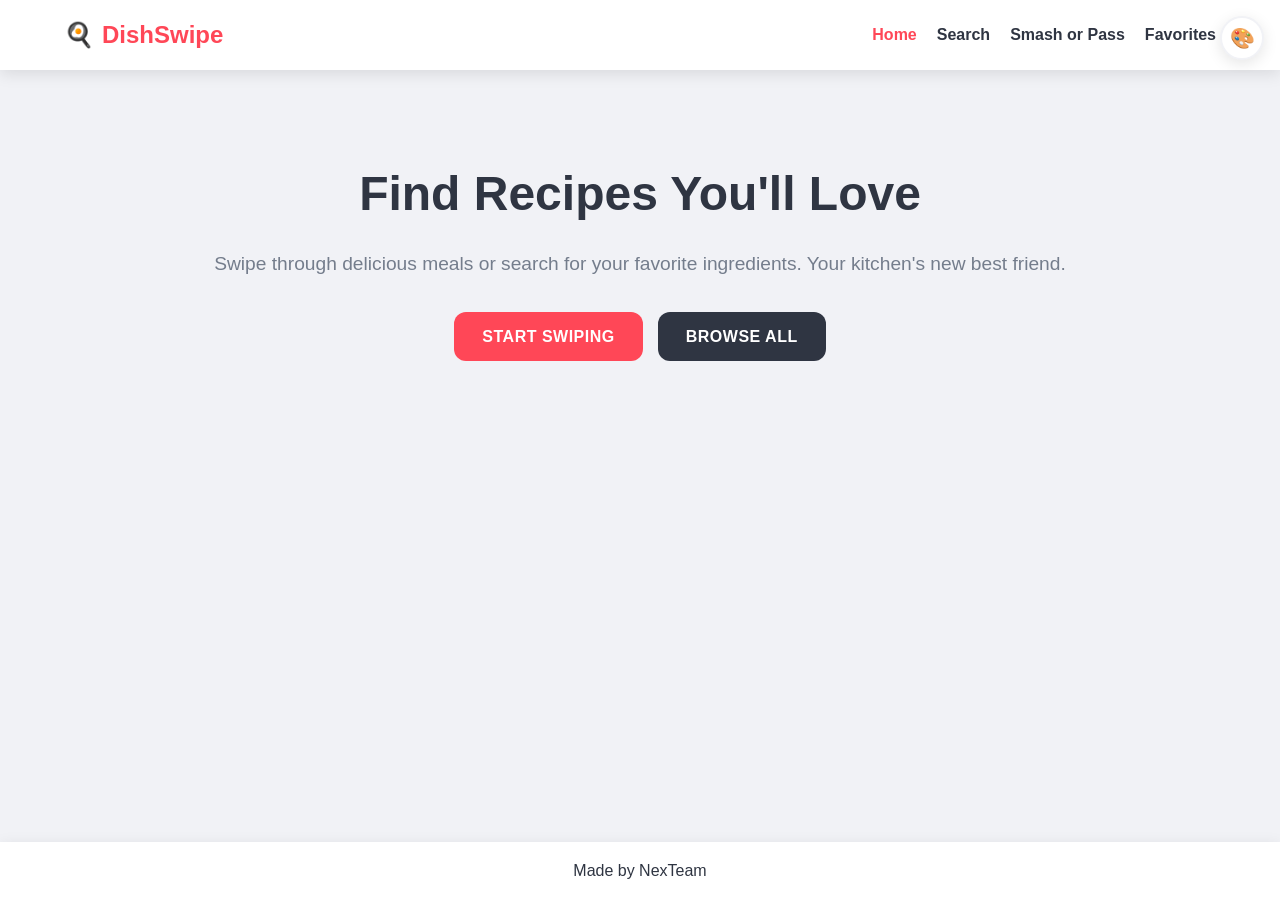
<file: index.html>
<!DOCTYPE html>
<html lang="en">
<head>
    <meta charset="UTF-8">
    <meta name="viewport" content="width=device-width, initial-scale=1.0">
    <title>DishSwipe | Discover Your Next Meal</title>
    <link rel="stylesheet" href="styles/common.css">
    <script src="js/theme-init.js"></script>
    <noscript><link rel="stylesheet" href="styles/default.css"></noscript>
</head>
<body>
    <div id="header"></div>
    <div id="theme-switcher"></div>

    <main id="app-container">
        <section class="hero">
            <h1>Find Recipes You'll Love</h1>
            <p>Swipe through delicious meals or search for your favorite ingredients. Your kitchen's new best friend.</p>
            <div class="cta-group">
                <a href="swipe.html" class="btn btn-primary">Start Swiping</a>
                <a href="search.html" class="btn btn-secondary">Browse All</a>
            </div>
        </section>
    </main>

    <div id="footer"></div>

    <script src="js/theme.js"></script>
    <script src="js/main.js"></script>
</body>
</html>
</file>
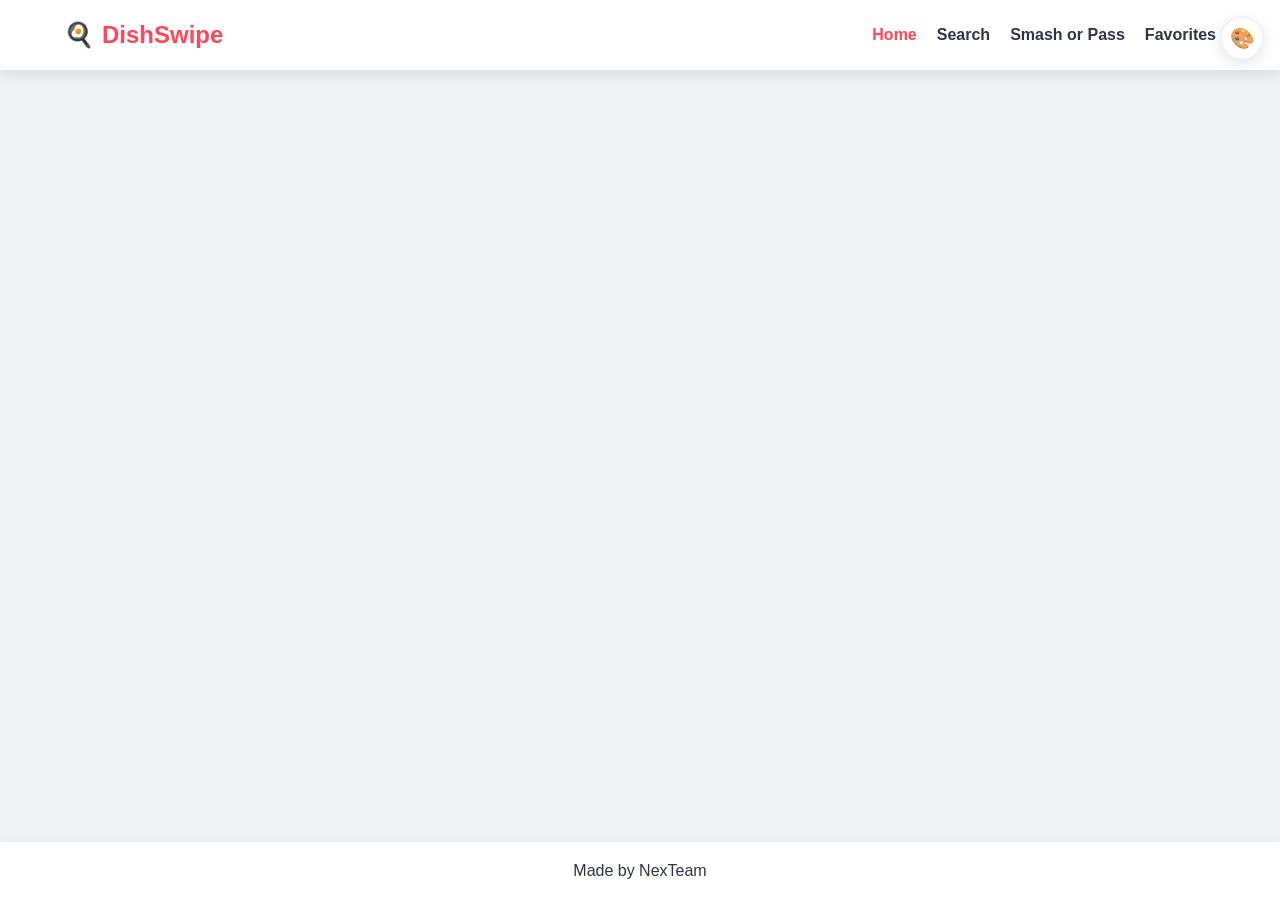
<file: details.html>
<!DOCTYPE html>
<html lang="en">
<head>
    <meta charset="UTF-8">
    <meta name="viewport" content="width=device-width, initial-scale=1.0">
    <title>Recipe Details | DishSwipe</title>
    <link rel="stylesheet" href="styles/common.css">
    <script src="js/theme-init.js"></script>
    <noscript><link rel="stylesheet" href="styles/default.css"></noscript>
</head>
<body>
    <div id="header"></div>
    <div id="theme-switcher"></div>

    <main id="app-container">
        <!-- Details View -->
        <section class="details-section">
            <div id="details-target"></div>
        </section>
    </main>

    <div id="footer"></div>

    <script src="js/theme.js"></script>
    <script src="js/main.js"></script>
    <script>
        window.addEventListener('DOMContentLoaded', () => {
            app.loadDetailsPage();
        });
    </script>
</body>
</html>
</file>
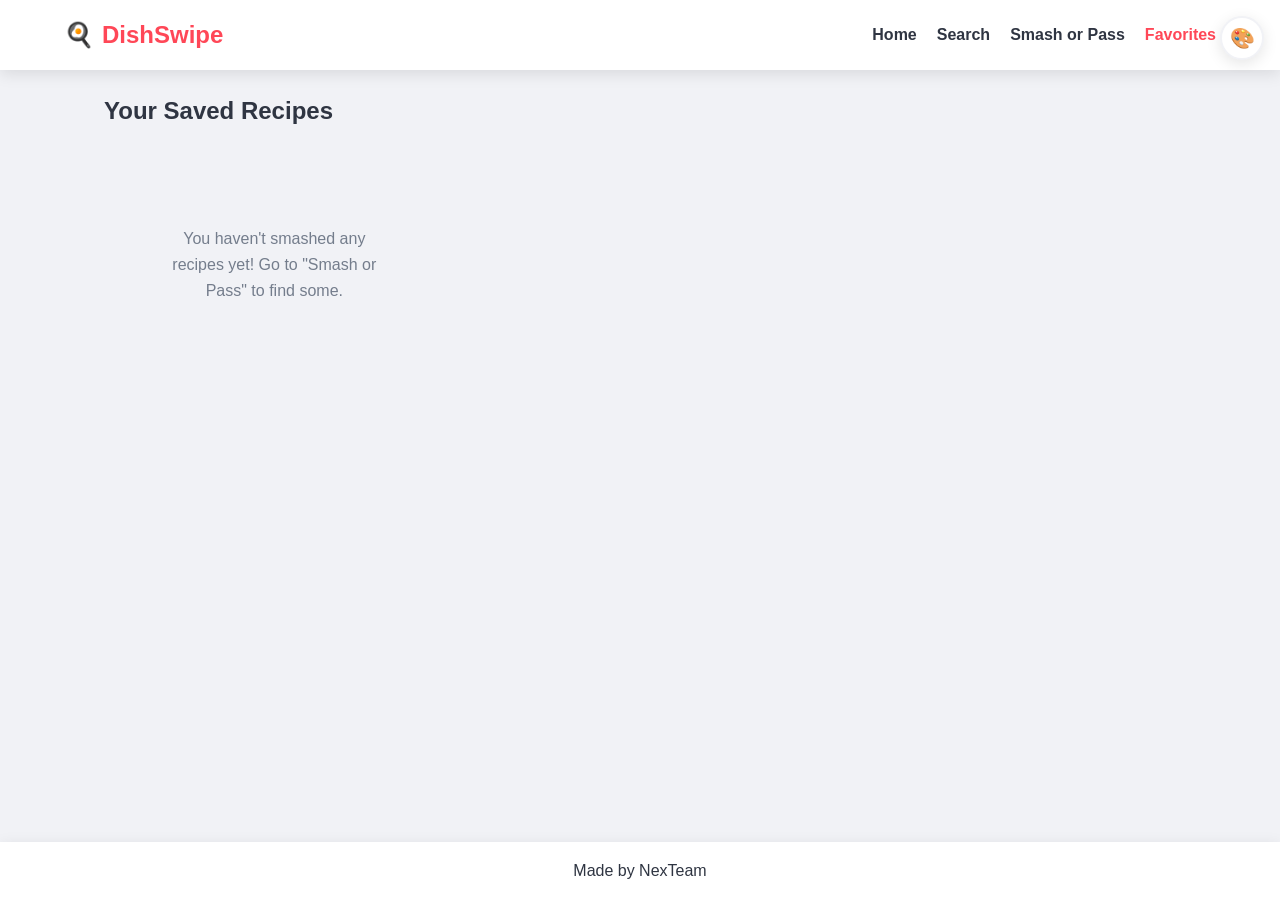
<file: favorites.html>
<!DOCTYPE html>
<html lang="en">
<head>
    <meta charset="UTF-8">
    <meta name="viewport" content="width=device-width, initial-scale=1.0">
    <title>Favorites | DishSwipe</title>
    <link rel="stylesheet" href="styles/common.css">
    <script src="js/theme-init.js"></script>
    <noscript><link rel="stylesheet" href="styles/default.css"></noscript>
</head>
<body>
    <div id="header"></div>
    <div id="theme-switcher"></div>

    <main id="app-container">
        <!-- Favorites View -->
        <section class="favorites-section">
            <h2 style="margin-bottom: 2rem;">Your Saved Recipes</h2>
            <div id="favorites-results" class="recipe-grid"></div>
        </section>
    </main>

    <div id="footer"></div>

    <script src="js/theme.js"></script>
    <script src="js/main.js"></script>
</body>
</html>
</file>
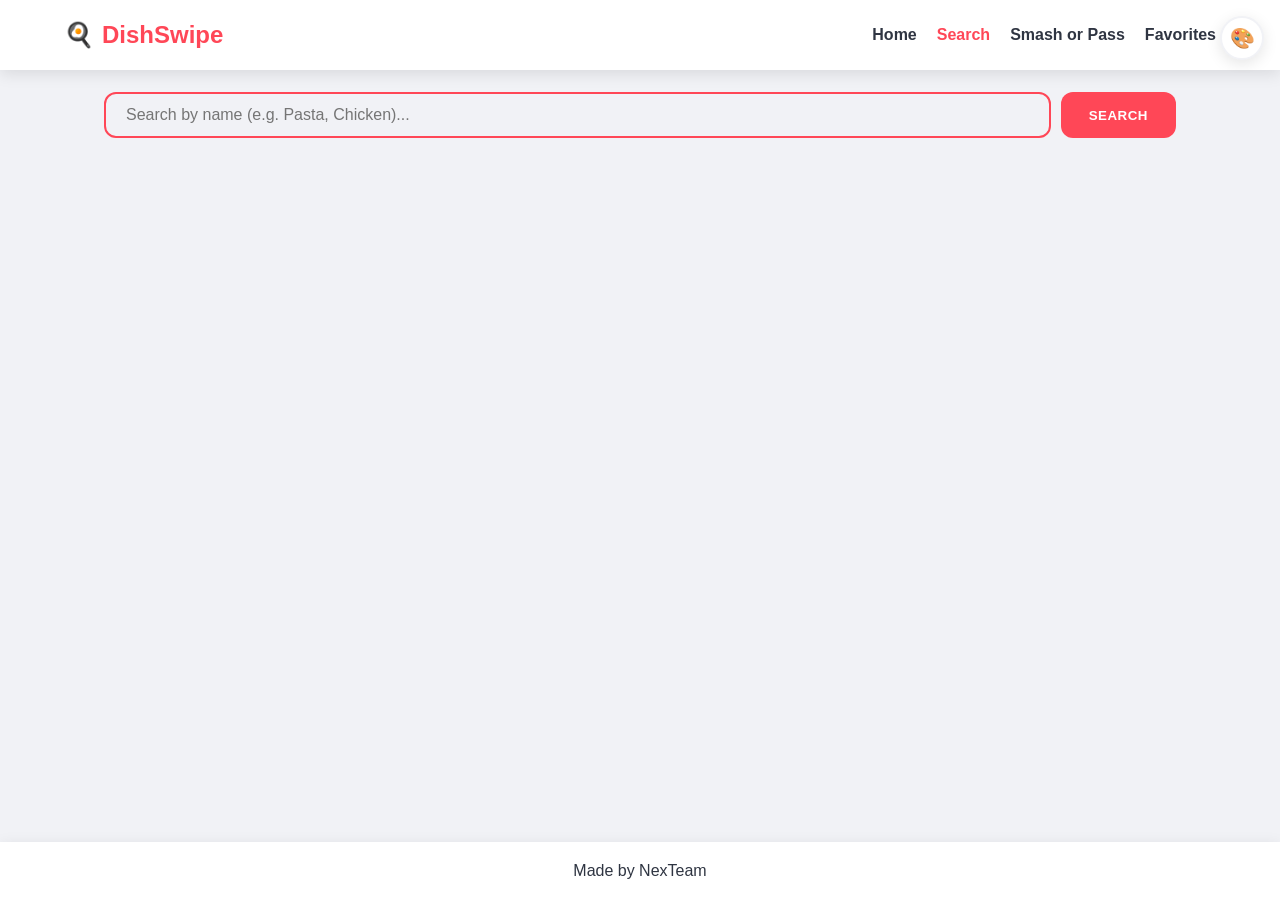
<file: search.html>
<!DOCTYPE html>
<html lang="en">
<head>
    <meta charset="UTF-8">
    <meta name="viewport" content="width=device-width, initial-scale=1.0">
    <title>Search Recipes | DishSwipe</title>
    <link rel="stylesheet" href="styles/common.css">
    <script src="js/theme-init.js"></script>
    <noscript><link rel="stylesheet" href="styles/default.css"></noscript>
</head>
<body>
    <div id="header"></div>
    <div id="theme-switcher"></div>

    <main id="app-container">
        <!-- Search View -->
        <section class="search-section">
            <div class="search-container">
                <input type="text" id="search-input" placeholder="Search by name (e.g. Pasta, Chicken)...">
                <button class="btn btn-primary" onclick="app.performSearch()">Search</button>
            </div>
            <div id="search-results" class="recipe-grid"></div>
        </section>
    </main>

    <div id="footer"></div>

    <script src="js/theme.js"></script>
    <script src="js/main.js"></script>
</body>
</html>
</file>
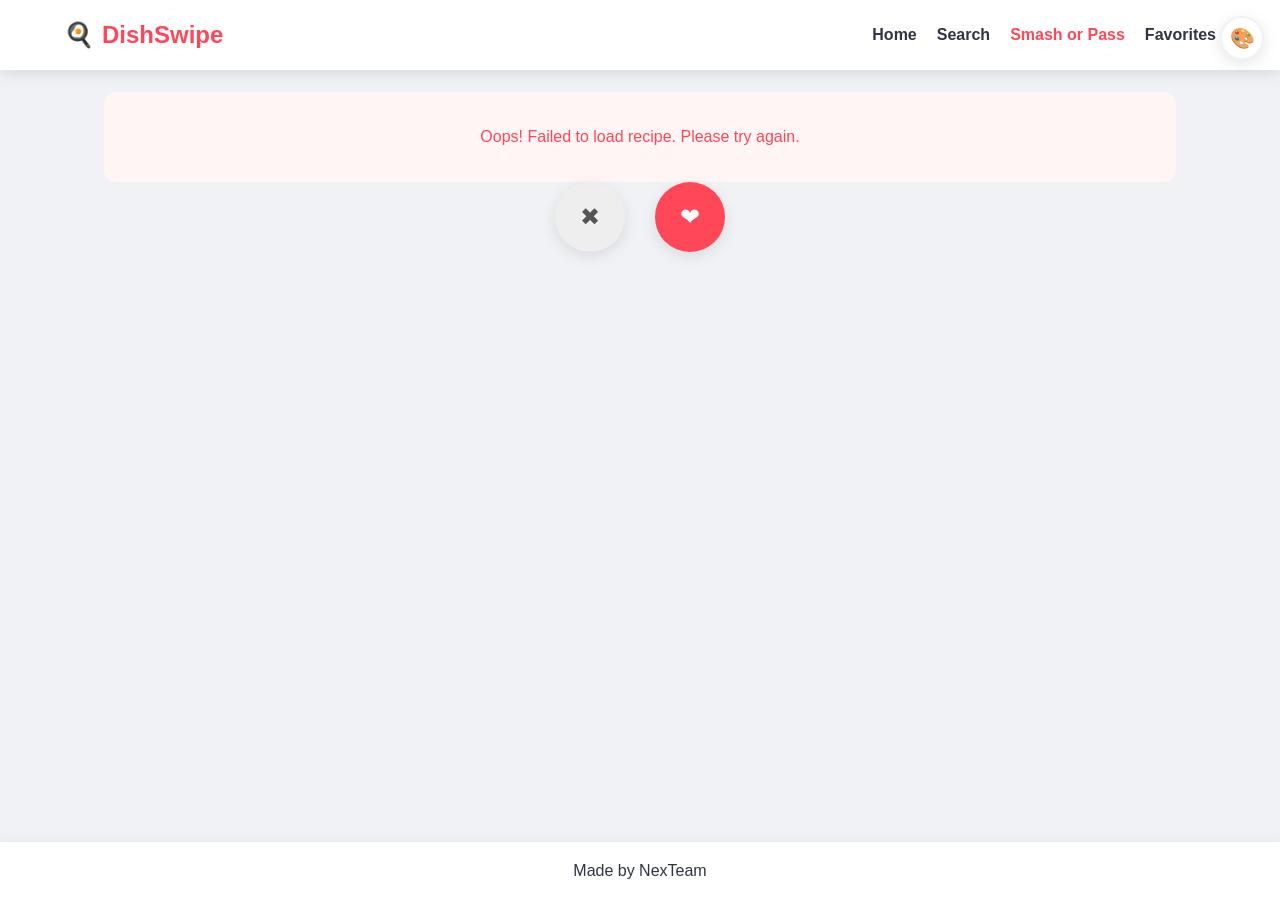
<file: swipe.html>
<!DOCTYPE html>
<html lang="en">
<head>
    <meta charset="UTF-8">
    <meta name="viewport" content="width=device-width, initial-scale=1.0">
    <title>Smash or Pass | DishSwipe</title>
    <link rel="stylesheet" href="styles/common.css">
    <script src="js/theme-init.js"></script>
    <noscript><link rel="stylesheet" href="styles/default.css"></noscript>
</head>
<body>
    <div id="header"></div>
    <div id="theme-switcher"></div>

    <main id="app-container">
        <section class="swipe-section">
            <div class="swipe-container">
                <div id="swipe-card-target">
                    <!-- Dynamic Card -->
                </div>
                <div class="swipe-actions">
                    <button class="action-btn pass-btn" onclick="app.passCurrent()">✖</button>
                    <button class="action-btn smash-btn" onclick="app.smashCurrent()">❤</button>
                </div>
            </div>
        </section>
    </main>

    <div id="footer"></div>

    <script src="js/theme.js"></script>
    <script src="js/main.js"></script>
</body>
</html>
</file>
<file: styles/common.css>
/* Shared layout & components (theme tokens come from default.css) */

* {
    box-sizing: border-box;
    margin: 0;
    padding: 0;
    font-family: var(--font-family, 'Segoe UI', Roboto, Helvetica, Arial, sans-serif);
}

html, body {
    max-height: 100%;
    overflow-x: hidden;
}

body {
    background: var(--body-bg, var(--bg-light));
    color: var(--text-main);
    line-height: var(--body-line-height, 1.6);
    overflow-x: hidden;
    min-height: 100vh;
    transition: opacity 0.28s ease;
}

html.theme-switching body {
    opacity: 0;
    transition: opacity 0.28s ease;
}

/* Layout & Navigation */
header {
    position: fixed;
    background: var(--header-bg, var(--white));
    padding: 1rem 5%;
    display: flex;
    justify-content: space-between;
    align-items: center;
    top: 0;
    z-index: 1000;
    box-shadow: var(--header-shadow, var(--shadow));
    width: 100vw;
    backdrop-filter: var(--header-backdrop, none);
    -webkit-backdrop-filter: var(--header-backdrop, none);
    border-bottom: var(--header-border, none);
    border-radius: var(--header-radius, 0);
}

footer {
    position: fixed;
    background: var(--footer-bg, var(--white));
    padding: 1rem 5%;
    align-items: center;
    text-align: center;
    bottom: 0;
    z-index: 1000;
    box-shadow: var(--footer-shadow, var(--shadow));
    width: 100vw;
    border-radius: var(--footer-radius, 0);
}

.logo {
    font-size: var(--logo-font-size, 1.5rem);
    font-weight: var(--logo-font-weight, 800);
    color: var(--logo-color, var(--primary));
    cursor: pointer;
    display: flex;
    align-items: center;
    gap: 8px;
}

nav ul {
    display: flex;
    list-style: none;
    gap: var(--nav-gap, 20px);
}

nav a {
    text-decoration: none;
    color: var(--text-main);
    font-weight: var(--nav-link-weight, 600);
    transition: var(--transition);
    cursor: pointer;
}

nav a:hover,
nav a.active {
    color: var(--nav-link-active, var(--primary));
}

.burger-btn {
    --burger-line-height: 2px;
    --burger-gap: 5px;
    --burger-translate-y: calc(var(--burger-line-height) + var(--burger-gap));

    display: none;
    flex-direction: column;
    justify-content: center;
    align-items: center;
    gap: var(--burger-gap);
    width: 2.5rem;
    height: 2.5rem;
    padding: 0;
    border: none;
    background: transparent;
    cursor: pointer;
    z-index: 1002;
}

.burger-line {
    display: block;
    width: 1.5rem;
    height: var(--burger-line-height);
    background: var(--text-main);
    border-radius: 2px;
    transition: transform 0.25s ease, opacity 0.25s ease;
}

header.nav-open .burger-line:nth-child(1) {
    transform: translateY(var(--burger-translate-y)) rotate(45deg);
}

header.nav-open .burger-line:nth-child(2) {
    opacity: 0;
}

header.nav-open .burger-line:nth-child(3) {
    transform: translateY(calc(var(--burger-translate-y) * -1)) rotate(-45deg);
}

main {
    padding: 2rem 5%;
    max-width: 1200px;
    margin: var(--main-margin-top, 60px) auto var(--main-margin-bottom, 60px);
}

/* Home Page */
.hero {
    text-align: center;
    padding: var(--hero-padding, 4rem 1rem);
}

.hero h1 {
    font-size: var(--hero-title-size, 3rem);
    margin-bottom: 1rem;
    color: var(--hero-title-color, var(--secondary));
}

.hero p {
    font-size: var(--hero-text-size, 1.2rem);
    color: var(--text-muted);
    margin-bottom: 2rem;
}

.cta-group {
    display: flex;
    justify-content: center;
    gap: var(--cta-gap, 15px);
    flex-wrap: wrap;
}

.btn {
    padding: var(--btn-padding, 12px 28px);
    border-radius: var(--btn-radius, var(--radius));
    border: var(--btn-border, none);
    font-weight: var(--btn-font-weight, 700);
    cursor: pointer;
    transition: var(--transition);
    text-transform: uppercase;
    letter-spacing: 0.5px;
    text-decoration: none;
    display: inline-block;
}

.btn-primary {
    background: var(--btn-primary-bg, var(--primary));
    color: var(--btn-primary-color, white);
}

.btn-primary:hover {
    background: var(--btn-primary-hover-bg, var(--primary-dark));
    transform: var(--btn-primary-hover-transform, scale(1.05));
}

.btn-secondary {
    background: var(--btn-secondary-bg, var(--secondary));
    color: var(--btn-secondary-color, white);
}

.btn-secondary:hover {
    opacity: var(--btn-secondary-hover-opacity, 0.9);
    transform: var(--btn-secondary-hover-transform, none);
}

/* Search Section */
.search-section {
    padding: 0;
}

.search-container {
    margin-bottom: 2rem;
    display: flex;
    gap: var(--search-gap, 10px);
}

input[type="text"] {
    flex: 1;
    padding: var(--input-padding, 12px 20px);
    border: var(--input-border, 2px solid #ddd);
    border-radius: var(--input-radius, var(--radius));
    outline: none;
    font-size: 1rem;
    background: var(--input-bg, transparent);
    color: var(--input-color, inherit);
    transition: var(--transition);
}

input[type="text"]:focus {
    border-color: var(--input-focus-border, var(--primary));
    box-shadow: var(--input-focus-shadow, none);
}

.recipe-grid {
    display: grid;
    grid-template-columns: repeat(auto-fill, minmax(280px, 1fr));
    gap: var(--recipe-grid-gap, 25px);
}

.recipe-card {
    background: var(--card-bg, var(--white));
    border-radius: var(--card-radius, var(--radius));
    overflow: hidden;
    box-shadow: var(--card-shadow, var(--shadow));
    transition: var(--transition);
    cursor: pointer;
    position: relative;
    border: var(--card-border, none);
}

.recipe-card:hover {
    transform: var(--card-hover-transform, translateY(-5px));
    box-shadow: var(--card-hover-shadow, var(--shadow));
}

.recipe-card img {
    width: 100%;
    height: var(--recipe-card-img-height, 200px);
    object-fit: cover;
    transition: var(--transition);
}

.recipe-card-content {
    padding: var(--recipe-card-content-padding, 1.5rem);
}

.recipe-card h3 {
    margin-bottom: 0.5rem;
    font-size: var(--recipe-card-title-size, 1.2rem);
}

.tag {
    background: var(--tag-bg, var(--bg-light));
    padding: var(--tag-padding, 4px 10px);
    border-radius: 20px;
    font-size: 0.8rem;
    color: var(--tag-color, var(--primary));
    font-weight: bold;
    display: inline-block;
}

/* Smash or Pass Section */
.swipe-section {
    padding: 0;
}

.swipe-container {
    margin: 0 auto;
    text-align: center;
}

.swipe-card {
    background: var(--swipe-card-bg, var(--white));
    border-radius: var(--swipe-card-radius, 20px);
    overflow: hidden;
    box-shadow: var(--swipe-card-shadow, 0 10px 30px rgba(0, 0, 0, 0.15));
    height: var(--swipe-card-height, 66vh);
    display: flex;
    flex-direction: row;
    margin-bottom: 2rem;
    position: relative;
    cursor: pointer;
    transition: var(--swipe-card-transition, transform 0.3s ease-out);
    border: var(--swipe-card-border, none);
}

.swipe-card:hover {
    transform: var(--swipe-card-hover-transform, translateY(-5px));
}

.swipe-card img {
    width: 100%;
    aspect-ratio: 3/2;
    object-fit: cover;
}

.swipe-info {
    padding: var(--swipe-info-padding, 2rem);
}

.swipe-actions {
    display: flex;
    justify-content: center;
    gap: var(--swipe-actions-gap, 30px);
}

.action-btn {
    width: var(--action-btn-size, 70px);
    height: var(--action-btn-size, 70px);
    border-radius: 50%;
    border: var(--action-btn-border, none);
    display: flex;
    align-items: center;
    justify-content: center;
    cursor: pointer;
    font-size: var(--action-btn-font-size, 1.5rem);
    transition: var(--transition);
    box-shadow: var(--shadow);
}

.pass-btn {
    background: var(--pass-btn-bg, #eee);
    color: var(--pass-btn-color, #555);
}

.pass-btn:hover {
    background: var(--pass-btn-hover-bg, #ddd);
    transform: var(--pass-btn-hover-transform, rotate(-10deg));
}

.smash-btn {
    background: var(--smash-btn-bg, var(--primary));
    color: var(--smash-btn-color, white);
}

.smash-btn:hover {
    background: var(--smash-btn-hover-bg, var(--primary-dark));
    transform: var(--smash-btn-hover-transform, scale(1.1) rotate(10deg));
}

/* Recipe Details */
.details-section {
    padding: 0;
}

.details-container {
    background: var(--details-bg, var(--white));
    border-radius: var(--details-radius, var(--radius));
    overflow: hidden;
    box-shadow: var(--details-shadow, var(--shadow));
    display: grid;
    grid-template-columns: 1fr 1fr;
    border: var(--details-border, none);
}

.details-img {
    width: 100%;
    height: 100%;
    object-fit: cover;
}

.details-content {
    padding: var(--details-content-padding, 3rem);
    overflow-y: auto;
    max-height: 70vh;
}

.ingredients-list {
    margin: 1.5rem 0;
    list-style: none;
    display: grid;
    grid-template-columns: 1fr 1fr;
    gap: var(--ingredients-gap, 10px);
}

.ingredients-list li::before {
    content: var(--ingredient-bullet, "•");
    color: var(--primary);
    margin-right: 8px;
    font-weight: bold;
}

.details-text {
    white-space: pre-line;
    color: var(--details-text-color, #555);
}

/* Utilities */
.loader {
    text-align: center;
    padding: 3rem;
    font-weight: bold;
    color: var(--loader-color, var(--primary));
}

.error-msg {
    color: var(--error-color, var(--primary));
    text-align: center;
    padding: 2rem;
    background: var(--error-bg, #fff5f5);
    border-radius: var(--radius);
    border: var(--error-border, none);
}

.empty-state {
    text-align: center;
    padding: 4rem;
    color: var(--text-muted);
}

/* Theme switcher */
.theme-switcher {
    position: fixed;
    top: 1rem;
    right: 1rem;
    z-index: 1100;
}

.theme-switcher-btn {
    width: var(--theme-btn-size, 2.75rem);
    height: var(--theme-btn-size, 2.75rem);
    border: var(--theme-btn-border, 2px solid var(--bg-light));
    border-radius: var(--theme-btn-radius, 50%);
    cursor: pointer;
    font-size: var(--theme-btn-font-size, 1.25rem);
    line-height: 1;
    display: flex;
    align-items: center;
    justify-content: center;
    background: var(--theme-btn-bg, var(--white));
    color: var(--theme-btn-color, var(--text-main));
    box-shadow: var(--theme-btn-shadow, var(--shadow));
    transition: var(--transition);
}

.theme-switcher-btn:hover {
    transform: var(--theme-btn-hover-transform, scale(1.06));
    border-color: var(--theme-btn-hover-border, var(--primary));
    color: var(--theme-btn-hover-color, var(--primary));
}

.theme-switcher-btn:focus-visible {
    outline: 2px solid var(--theme-focus-outline, var(--primary));
    outline-offset: 2px;
}

.theme-switcher-menu {
    position: absolute;
    top: calc(100% + 0.5rem);
    right: 0;
    min-width: 9rem;
    display: flex;
    flex-direction: column;
    gap: 0.2rem;
    padding: var(--theme-menu-padding, 0.35rem);
    border-radius: var(--radius);
    background: var(--theme-menu-bg, var(--white));
    border: var(--theme-menu-border, 1px solid var(--bg-light));
    box-shadow: var(--theme-menu-shadow, var(--shadow));
}

.theme-switcher-menu[hidden] {
    display: none;
}

.theme-option {
    border: none;
    background: transparent;
    text-align: left;
    padding: var(--theme-option-padding, 0.55rem 0.75rem);
    border-radius: calc(var(--radius) - 4px);
    font-size: var(--theme-option-font-size, 0.9rem);
    font-weight: 600;
    color: var(--text-main);
    cursor: pointer;
    transition: var(--transition);
}

.theme-option:hover {
    background: var(--theme-option-hover-bg, var(--bg-light));
    color: var(--theme-option-hover-color, var(--primary));
    transform: var(--theme-option-hover-transform, none);
}

.theme-option.is-active {
    background: var(--theme-option-active-bg, var(--primary));
    color: var(--theme-option-active-color, var(--white));
}

.theme-option:focus-visible {
    outline: 2px solid var(--theme-focus-outline, var(--primary));
    outline-offset: 1px;
}

@media (orientation: portrait) {
    .theme-switcher {
        top: auto;
        bottom: 1rem;
        right: 1rem;
    }

    .theme-switcher-menu {
        bottom: calc(100% + 0.5rem);
        top: auto;
    }

    .burger-btn {
        display: flex;
    }

    body.nav-open {
        overflow: hidden;
    }

    body.nav-open::before {
        content: '';
        position: fixed;
        inset: 0;
        background: rgba(0, 0, 0, 0.4);
        z-index: 999;
    }

    nav {
        position: fixed;
        top: 0;
        right: 0;
        width: min(280px, 78vw);
        height: 100dvh;
        padding: 5rem 1.5rem 2rem;
        background: var(--header-bg, var(--white));
        box-shadow: -4px 0 24px rgba(0, 0, 0, 0.12);
        transform: translateX(100%);
        transition: transform 0.3s ease;
        z-index: 1001;
        overflow-y: auto;
    }

    header.nav-open nav {
        transform: translateX(0);
    }

    nav ul {
        flex-direction: column;
        align-items: stretch;
        gap: 0;
    }

    nav li {
        border-bottom: 1px solid var(--bg-light, #eee);
    }

    nav a {
        display: block;
        padding: 1rem 0;
        font-size: 1rem;
    }

    .swipe-card {
        flex-direction: column-reverse;
        height: 70vh;
    }

    .swipe-card img {
        aspect-ratio: 4/5;
    }
}

@media (max-width: 600px) {
    header {
        padding: var(--header-padding-mobile, 1rem 5%);
    }

    .hero {
        padding: var(--hero-padding-mobile, 2rem 0);
    }

    .details-content {
        padding: 1.5rem;
    }

    .ingredients-list {
        grid-template-columns: 1fr;
    }

    .recipe-grid {
        grid-template-columns: repeat(auto-fill, minmax(200px, 1fr));
    }

    .swipe-card img {
        aspect-ratio: 6/7;
    }
}
</file>
<file: styles/default.css>
:root {
    --primary: #ff4757;
    --primary-dark: #e84118;
    --secondary: #2f3542;
    --accent: #2ed573;
    --bg-light: #f1f2f6;
    --white: #ffffff;
    --text-main: #2f3542;
    --text-muted: #747d8c;
    --shadow: 0 4px 15px rgba(0, 0, 0, 0.1);
    --radius: 12px;
    --transition: all 0.2s cubic-bezier(0.4, 0, 0.2, 1);
}
</file>
